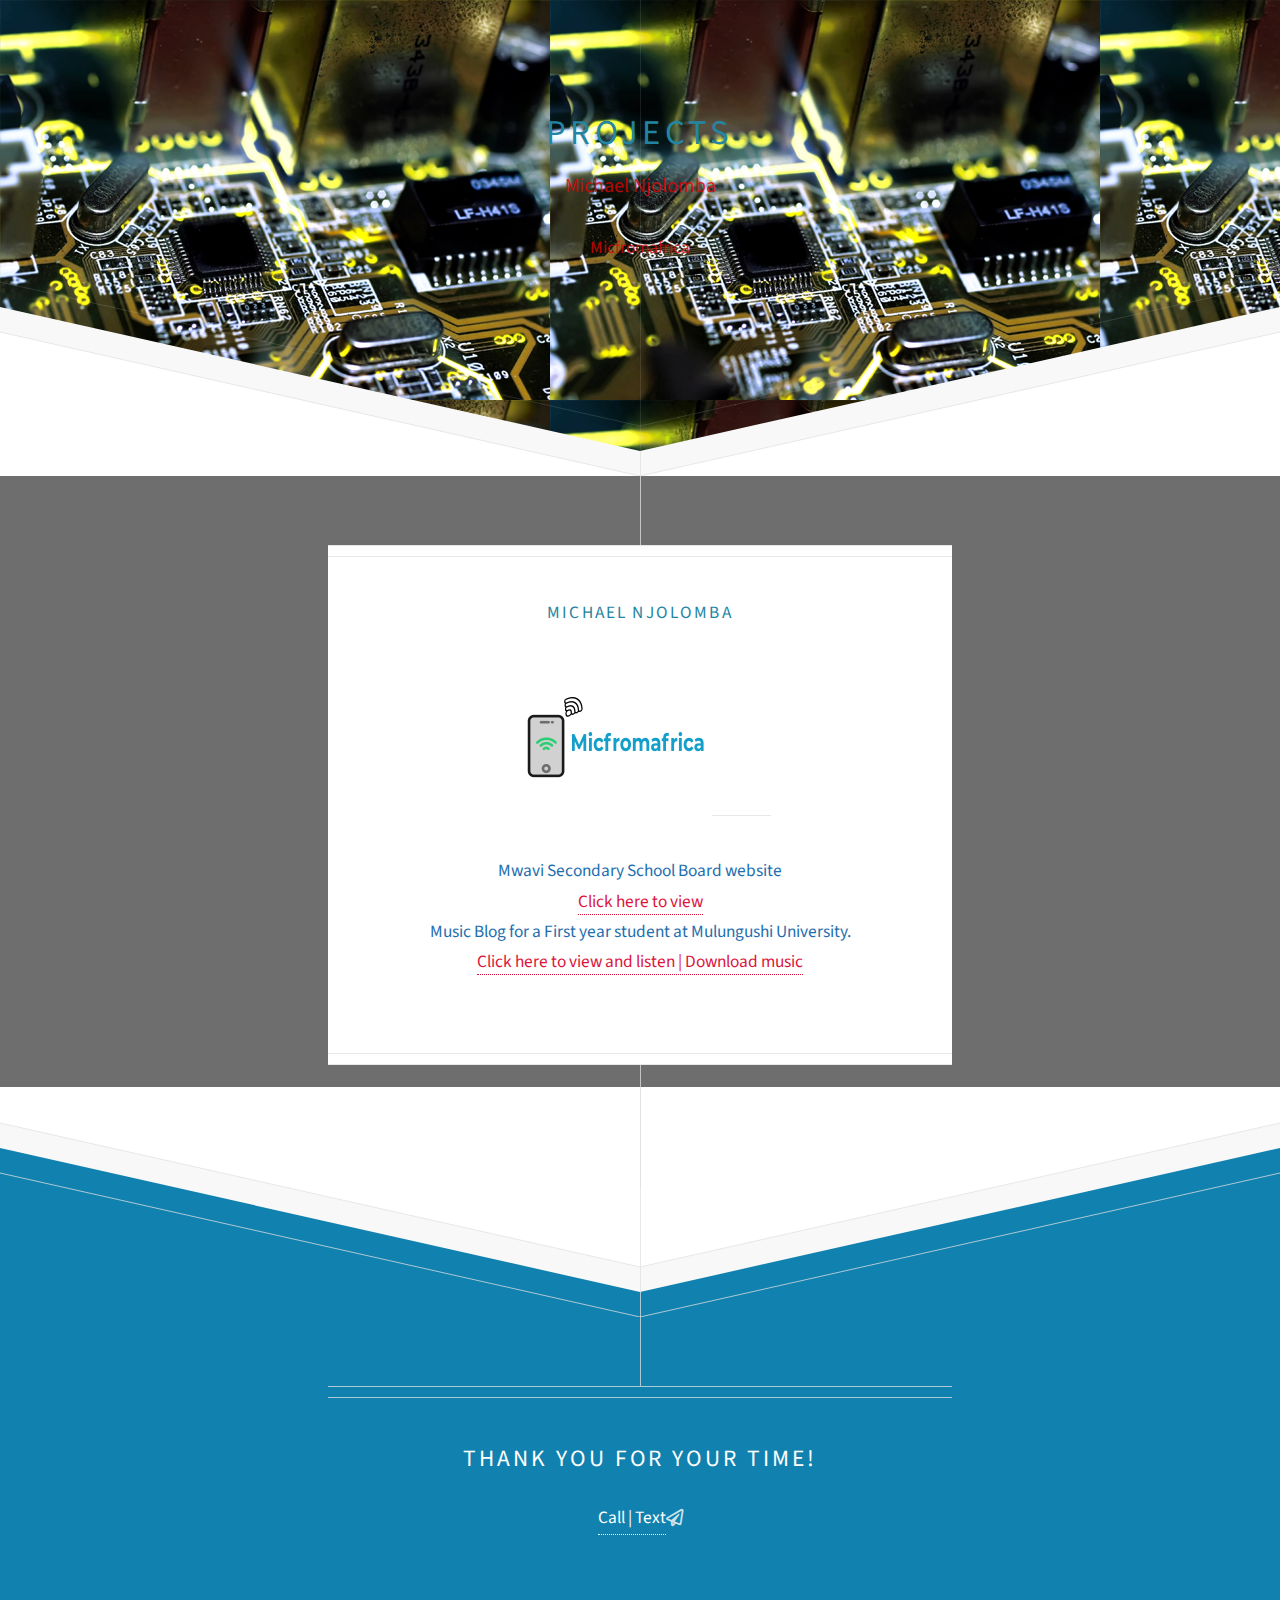
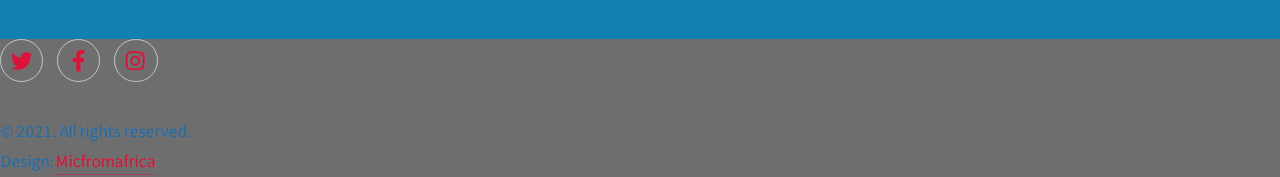
<file: Portfolio2/Projects/Head.html>
<!DOCTYPE HTML>

<html>

<head>
    <title>List of Projects</title>
    <meta charset="utf-8" />
    <meta name="viewport" content="width=device-width, initial-scale=1, user-scalable=no" />
    <link rel="stylesheet" href="assets/css/main.css" />
</head>

<body class="is-preload">

    <!-- Header -->
    <div id="header">

        <h1>Projects</h1>
        <p>Michael Njolomba </p>
        <br />Micfromafrica</p>
    </div>

    <!-- Main -->
    <div id="main">

        <header class="major container medium">
            <h1>Michael Njolomba</h1>

<img src="../images/MyLogo.png">

            <p>
                <ul>
                    <li>Mwavi Secondary School Board website</li>
                    <a href="https://www.thegreatmwavi.ml/">Click here to view </a>
                    <li>Music Blog for a First year student at Mulungushi University.</li>
                    <a href="http://www.kuzeejay.ga/">Click here to view and listen | Download music</a>
    </div>

    <!-- Footer -->
    <div id="footer">
        <div class="container medium">

            <header class="major last">
                <h2>Thank you for your time!</h2>
            </header>

 <?php 
    require 'Thanks.php';
          ?>
        </div>
        <div class="col-12">
            <ul class="actions special">


                <a href="tel:+260977308406">Call | Text </a><br><span class="logo icon fa-paper-plane"></span>
            </ul>
        </div>
    </div>
    </form>

    <ul class="icons">
        <li><a href="#" class="icon brands fa-twitter"><span class="label">Twitter</span></a></li>
        <li><a href="#" class="icon brands fa-facebook-f"><span class="label">Facebook</span></a></li>
        <li><a href="#" class="icon brands fa-instagram"><span class="label">Instagram</span></a></li>
    </ul>

    <ul class="copyright">
        <li>&copy; 2021. All rights reserved.</li>
        <li>Design: <a href="https://www.njolomba.tk/">Micfromafrica</a></li>
    </ul>

    </div>
    </div>

    <!-- Scripts -->
    <script src="assets/js/jquery.min.js"></script>
    <script src="assets/js/browser.min.js"></script>
    <script src="assets/js/breakpoints.min.js"></script>
    <script src="assets/js/util.js"></script>
    <script src="assets/js/main.js"></script>

</body>

</html>
</file>
<file: Portfolio2/Projects/assets/css/main.css>
@import url("fontawesome-all.min.css");
    @import url("https://fonts.googleapis.com/css?family=Source+Sans+Pro:300,300italic,400,400italic,600,600italic,700,700italic");
    html,
    body,
    div,
    span,
    applet,
    object,
    iframe,
    h1,
    h2,
    h3,
    h4,
    h5,
    h6,
    p,
    blockquote,
    pre,
    a,
    abbr,
    acronym,
    address,
    big,
    cite,
    code,
    del,
    dfn,
    em,
    img,
    ins,
    kbd,
    q,
    s,
    samp,
    small,
    strike,
    strong,
    sub,
    sup,
    tt,
    var,
    b,
    u,
    i,
    center,
    dl,
    dt,
    dd,
    ol,
    ul,
    li,
    fieldset,
    form,
    label,
    legend,
    table,
    caption,
    tbody,
    tfoot,
    thead,
    tr,
    th,
    td,
    article,
    aside,
    canvas,
    details,
    embed,
    figure,
    figcaption,
    footer,
    header,
    hgroup,
    menu,
    nav,
    output,
    ruby,
    section,
    summary,
    time,
    mark,
    audio,
    video {
        margin: 0;
        padding: 0;
        border: 0;
        font-size: 100%;
        font: inherit;
        vertical-align: baseline;
    }
    
    article,
    aside,
    details,
    figcaption,
    figure,
    footer,
    header,
    hgroup,
    menu,
    nav,
    section {
        display: block;
    }
    
    body {
        line-height: 1;
    }
    
    ol,
    ul {
        list-style: none;
    }
    
    blockquote,
    q {
        quotes: none;
    }
    
    blockquote:before,
    blockquote:after,
    q:before,
    q:after {
        content: '';
        content: none;
    }
    
    table {
        border-collapse: collapse;
        border-spacing: 0;
    }
    
    body {
        -webkit-text-size-adjust: none;
    }
    
    mark {
        background-color: transparent;
        color: inherit;
    }
    
    input::-moz-focus-inner {
        border: 0;
        padding: 0;
    }
    
    input,
    select,
    textarea {
        -moz-appearance: none;
        -webkit-appearance: none;
        -ms-appearance: none;
        appearance: none;
    }
    /* Basic */
    
    html {
        box-sizing: border-box;
    }
    
    *,
    *:before,
    *:after {
        box-sizing: inherit;
    }
    
    html,
    body {
        height: 100%;
    }
    
    body {
        background: #6e6e6e;
    }
    
    body.is-preload *,
    body.is-preload *:before,
    body.is-preload *:after {
        -moz-animation: none !important;
        -webkit-animation: none !important;
        -ms-animation: none !important;
        animation: none !important;
        -moz-transition: none !important;
        -webkit-transition: none !important;
        -ms-transition: none !important;
        transition: none !important;
    }
    
    body,
    input,
    select,
    textarea {
        color: #1e6eaf;
        font-family: 'Source Sans Pro', sans-serif;
        font-size: 16pt;
        font-weight: 400;
        line-height: 1.75em;
    }
    
    a {
        -moz-transition: color 0.2s ease-in-out, border-bottom-color 0.2s ease-in-out;
        -webkit-transition: color 0.2s ease-in-out, border-bottom-color 0.2s ease-in-out;
        -ms-transition: color 0.2s ease-in-out, border-bottom-color 0.2s ease-in-out;
        transition: color 0.2s ease-in-out, border-bottom-color 0.2s ease-in-out;
        border-bottom: dotted 1px;
        color: crimson;
        text-decoration: none;
    }
    
    a:hover {
        border-bottom-color: transparent;
    }
    
    strong,
    b {
        font-weight: 600;
        color: #178dc4;
    }
    
    em,
    i {
        font-style: italic;
    }
    
    p,
    ul,
    ol,
    dl,
    table,
    blockquote,
    form {
        margin: 0 0 2em 0;
    }
    
    h1,
    h2,
    h3,
    h4,
    h5,
    h6 {
        color: #2485a3;
        font-weight: 400;
        letter-spacing: 0.125em;
        line-height: 1.75em;
        margin-bottom: 1em;
        text-transform: uppercase;
        text-align: center;
    }
    
    h1 a,
    h2 a,
    h3 a,
    h4 a,
    h5 a,
    h6 a {
        color: inherit;
        text-decoration: none;
    }
    
    h2 {
        font-size: 1.75em;
    }
    
    h3 {
        font-size: 1.5em;
    }
    
    sub {
        font-size: 0.8em;
        position: relative;
        top: 0.5em;
    }
    
    sup {
        font-size: 0.8em;
        position: relative;
        top: -0.5em;
    }
    
    hr {
        border: 0;
        border-top: solid 1px rgba(224, 224, 224, 0.75);
        margin-bottom: 1.5em;
    }
    
    blockquote {
        border-left: solid 0.5em rgba(224, 224, 224, 0.75);
        font-style: italic;
        padding: 1em 0 1em 2em;
    }
    /* Container */
    
    .container {
        margin: 0 auto;
        max-width: 100%;
        width: 51em;
    }
    
    .container.medium {
        width: 38.25em;
    }
    
    @media screen and (max-width: 1280px) {
        .container {
            width: 48em;
        }
        .container.medium {
            width: 36em;
        }
    }
    
    @media screen and (max-width: 980px) {
        .container {
            width: 95%;
        }
        .container.medium {
            width: 71.25%;
        }
    }
    
    @media screen and (max-width: 840px) {
        .container {
            width: 95% !important;
        }
    }
    
    @media screen and (max-width: 736px) {
        .container {
            width: 90% !important;
        }
    }
    
    @media screen and (max-width: 480px) {
        .container {
            width: 100% !important;
        }
    }
    /* Row */
    
    .row {
        display: flex;
        flex-wrap: wrap;
        box-sizing: border-box;
        align-items: stretch;
    }
    
    .row>* {
        box-sizing: border-box;
    }
    
    .row.gtr-uniform>*> :last-child {
        margin-bottom: 0;
    }
    
    .row.aln-left {
        justify-content: flex-start;
    }
    
    .row.aln-center {
        justify-content: center;
    }
    
    .row.aln-right {
        justify-content: flex-end;
    }
    
    .row.aln-top {
        align-items: flex-start;
    }
    
    .row.aln-middle {
        align-items: center;
    }
    
    .row.aln-bottom {
        align-items: flex-end;
    }
    
    .row>.imp {
        order: -1;
    }
    
    .row>.col-1 {
        width: 8.33333%;
    }
    
    .row>.off-1 {
        margin-left: 8.33333%;
    }
    
    .row>.col-2 {
        width: 16.66667%;
    }
    
    .row>.off-2 {
        margin-left: 16.66667%;
    }
    
    .row>.col-3 {
        width: 25%;
    }
    
    .row>.off-3 {
        margin-left: 25%;
    }
    
    .row>.col-4 {
        width: 33.33333%;
    }
    
    .row>.off-4 {
        margin-left: 33.33333%;
    }
    
    .row>.col-5 {
        width: 41.66667%;
    }
    
    .row>.off-5 {
        margin-left: 41.66667%;
    }
    
    .row>.col-6 {
        width: 50%;
    }
    
    .row>.off-6 {
        margin-left: 50%;
    }
    
    .row>.col-7 {
        width: 58.33333%;
    }
    
    .row>.off-7 {
        margin-left: 58.33333%;
    }
    
    .row>.col-8 {
        width: 66.66667%;
    }
    
    .row>.off-8 {
        margin-left: 66.66667%;
    }
    
    .row>.col-9 {
        width: 75%;
    }
    
    .row>.off-9 {
        margin-left: 75%;
    }
    
    .row>.col-10 {
        width: 83.33333%;
    }
    
    .row>.off-10 {
        margin-left: 83.33333%;
    }
    
    .row>.col-11 {
        width: 91.66667%;
    }
    
    .row>.off-11 {
        margin-left: 91.66667%;
    }
    
    .row>.col-12 {
        width: 100%;
    }
    
    .row>.off-12 {
        margin-left: 100%;
    }
    
    .row.gtr-0 {
        margin-top: 0px;
        margin-left: 0px;
    }
    
    .row.gtr-0>* {
        padding: 0px 0 0 0px;
    }
    
    .row.gtr-0.gtr-uniform {
        margin-top: 0px;
    }
    
    .row.gtr-0.gtr-uniform>* {
        padding-top: 0px;
    }
    
    .row.gtr-25 {
        margin-top: -7.5px;
        margin-left: -7.5px;
    }
    
    .row.gtr-25>* {
        padding: 7.5px 0 0 7.5px;
    }
    
    .row.gtr-25.gtr-uniform {
        margin-top: -7.5px;
    }
    
    .row.gtr-25.gtr-uniform>* {
        padding-top: 7.5px;
    }
    
    .row.gtr-50 {
        margin-top: -15px;
        margin-left: -15px;
    }
    
    .row.gtr-50>* {
        padding: 15px 0 0 15px;
    }
    
    .row.gtr-50.gtr-uniform {
        margin-top: -15px;
    }
    
    .row.gtr-50.gtr-uniform>* {
        padding-top: 15px;
    }
    
    .row {
        margin-top: -30px;
        margin-left: -30px;
    }
    
    .row>* {
        padding: 30px 0 0 30px;
    }
    
    .row.gtr-uniform {
        margin-top: -30px;
    }
    
    .row.gtr-uniform>* {
        padding-top: 30px;
    }
    
    .row.gtr-150 {
        margin-top: -45px;
        margin-left: -45px;
    }
    
    .row.gtr-150>* {
        padding: 45px 0 0 45px;
    }
    
    .row.gtr-150.gtr-uniform {
        margin-top: -45px;
    }
    
    .row.gtr-150.gtr-uniform>* {
        padding-top: 45px;
    }
    
    .row.gtr-200 {
        margin-top: -60px;
        margin-left: -60px;
    }
    
    .row.gtr-200>* {
        padding: 60px 0 0 60px;
    }
    
    .row.gtr-200.gtr-uniform {
        margin-top: -60px;
    }
    
    .row.gtr-200.gtr-uniform>* {
        padding-top: 60px;
    }
    
    @media screen and (max-width: 1680px) {
        .row {
            display: flex;
            flex-wrap: wrap;
            box-sizing: border-box;
            align-items: stretch;
        }
        .row>* {
            box-sizing: border-box;
        }
        .row.gtr-uniform>*> :last-child {
            margin-bottom: 0;
        }
        .row.aln-left {
            justify-content: flex-start;
        }
        .row.aln-center {
            justify-content: center;
        }
        .row.aln-right {
            justify-content: flex-end;
        }
        .row.aln-top {
            align-items: flex-start;
        }
        .row.aln-middle {
            align-items: center;
        }
        .row.aln-bottom {
            align-items: flex-end;
        }
        .row>.imp-wide {
            order: -1;
        }
        .row>.col-1-wide {
            width: 8.33333%;
        }
        .row>.off-1-wide {
            margin-left: 8.33333%;
        }
        .row>.col-2-wide {
            width: 16.66667%;
        }
        .row>.off-2-wide {
            margin-left: 16.66667%;
        }
        .row>.col-3-wide {
            width: 25%;
        }
        .row>.off-3-wide {
            margin-left: 25%;
        }
        .row>.col-4-wide {
            width: 33.33333%;
        }
        .row>.off-4-wide {
            margin-left: 33.33333%;
        }
        .row>.col-5-wide {
            width: 41.66667%;
        }
        .row>.off-5-wide {
            margin-left: 41.66667%;
        }
        .row>.col-6-wide {
            width: 50%;
        }
        .row>.off-6-wide {
            margin-left: 50%;
        }
        .row>.col-7-wide {
            width: 58.33333%;
        }
        .row>.off-7-wide {
            margin-left: 58.33333%;
        }
        .row>.col-8-wide {
            width: 66.66667%;
        }
        .row>.off-8-wide {
            margin-left: 66.66667%;
        }
        .row>.col-9-wide {
            width: 75%;
        }
        .row>.off-9-wide {
            margin-left: 75%;
        }
        .row>.col-10-wide {
            width: 83.33333%;
        }
        .row>.off-10-wide {
            margin-left: 83.33333%;
        }
        .row>.col-11-wide {
            width: 91.66667%;
        }
        .row>.off-11-wide {
            margin-left: 91.66667%;
        }
        .row>.col-12-wide {
            width: 100%;
        }
        .row>.off-12-wide {
            margin-left: 100%;
        }
        .row.gtr-0 {
            margin-top: 0px;
            margin-left: 0px;
        }
        .row.gtr-0>* {
            padding: 0px 0 0 0px;
        }
        .row.gtr-0.gtr-uniform {
            margin-top: 0px;
        }
        .row.gtr-0.gtr-uniform>* {
            padding-top: 0px;
        }
        .row.gtr-25 {
            margin-top: -7.5px;
            margin-left: -7.5px;
        }
        .row.gtr-25>* {
            padding: 7.5px 0 0 7.5px;
        }
        .row.gtr-25.gtr-uniform {
            margin-top: -7.5px;
        }
        .row.gtr-25.gtr-uniform>* {
            padding-top: 7.5px;
        }
        .row.gtr-50 {
            margin-top: -15px;
            margin-left: -15px;
        }
        .row.gtr-50>* {
            padding: 15px 0 0 15px;
        }
        .row.gtr-50.gtr-uniform {
            margin-top: -15px;
        }
        .row.gtr-50.gtr-uniform>* {
            padding-top: 15px;
        }
        .row {
            margin-top: -30px;
            margin-left: -30px;
        }
        .row>* {
            padding: 30px 0 0 30px;
        }
        .row.gtr-uniform {
            margin-top: -30px;
        }
        .row.gtr-uniform>* {
            padding-top: 30px;
        }
        .row.gtr-150 {
            margin-top: -45px;
            margin-left: -45px;
        }
        .row.gtr-150>* {
            padding: 45px 0 0 45px;
        }
        .row.gtr-150.gtr-uniform {
            margin-top: -45px;
        }
        .row.gtr-150.gtr-uniform>* {
            padding-top: 45px;
        }
        .row.gtr-200 {
            margin-top: -60px;
            margin-left: -60px;
        }
        .row.gtr-200>* {
            padding: 60px 0 0 60px;
        }
        .row.gtr-200.gtr-uniform {
            margin-top: -60px;
        }
        .row.gtr-200.gtr-uniform>* {
            padding-top: 60px;
        }
    }
    
    @media screen and (max-width: 1280px) {
        .row {
            display: flex;
            flex-wrap: wrap;
            box-sizing: border-box;
            align-items: stretch;
        }
        .row>* {
            box-sizing: border-box;
        }
        .row.gtr-uniform>*> :last-child {
            margin-bottom: 0;
        }
        .row.aln-left {
            justify-content: flex-start;
        }
        .row.aln-center {
            justify-content: center;
        }
        .row.aln-right {
            justify-content: flex-end;
        }
        .row.aln-top {
            align-items: flex-start;
        }
        .row.aln-middle {
            align-items: center;
        }
        .row.aln-bottom {
            align-items: flex-end;
        }
        .row>.imp-normal {
            order: -1;
        }
        .row>.col-1-normal {
            width: 8.33333%;
        }
        .row>.off-1-normal {
            margin-left: 8.33333%;
        }
        .row>.col-2-normal {
            width: 16.66667%;
        }
        .row>.off-2-normal {
            margin-left: 16.66667%;
        }
        .row>.col-3-normal {
            width: 25%;
        }
        .row>.off-3-normal {
            margin-left: 25%;
        }
        .row>.col-4-normal {
            width: 33.33333%;
        }
        .row>.off-4-normal {
            margin-left: 33.33333%;
        }
        .row>.col-5-normal {
            width: 41.66667%;
        }
        .row>.off-5-normal {
            margin-left: 41.66667%;
        }
        .row>.col-6-normal {
            width: 50%;
        }
        .row>.off-6-normal {
            margin-left: 50%;
        }
        .row>.col-7-normal {
            width: 58.33333%;
        }
        .row>.off-7-normal {
            margin-left: 58.33333%;
        }
        .row>.col-8-normal {
            width: 66.66667%;
        }
        .row>.off-8-normal {
            margin-left: 66.66667%;
        }
        .row>.col-9-normal {
            width: 75%;
        }
        .row>.off-9-normal {
            margin-left: 75%;
        }
        .row>.col-10-normal {
            width: 83.33333%;
        }
        .row>.off-10-normal {
            margin-left: 83.33333%;
        }
        .row>.col-11-normal {
            width: 91.66667%;
        }
        .row>.off-11-normal {
            margin-left: 91.66667%;
        }
        .row>.col-12-normal {
            width: 100%;
        }
        .row>.off-12-normal {
            margin-left: 100%;
        }
        .row.gtr-0 {
            margin-top: 0px;
            margin-left: 0px;
        }
        .row.gtr-0>* {
            padding: 0px 0 0 0px;
        }
        .row.gtr-0.gtr-uniform {
            margin-top: 0px;
        }
        .row.gtr-0.gtr-uniform>* {
            padding-top: 0px;
        }
        .row.gtr-25 {
            margin-top: -7.5px;
            margin-left: -7.5px;
        }
        .row.gtr-25>* {
            padding: 7.5px 0 0 7.5px;
        }
        .row.gtr-25.gtr-uniform {
            margin-top: -7.5px;
        }
        .row.gtr-25.gtr-uniform>* {
            padding-top: 7.5px;
        }
        .row.gtr-50 {
            margin-top: -15px;
            margin-left: -15px;
        }
        .row.gtr-50>* {
            padding: 15px 0 0 15px;
        }
        .row.gtr-50.gtr-uniform {
            margin-top: -15px;
        }
        .row.gtr-50.gtr-uniform>* {
            padding-top: 15px;
        }
        .row {
            margin-top: -30px;
            margin-left: -30px;
        }
        .row>* {
            padding: 30px 0 0 30px;
        }
        .row.gtr-uniform {
            margin-top: -30px;
        }
        .row.gtr-uniform>* {
            padding-top: 30px;
        }
        .row.gtr-150 {
            margin-top: -45px;
            margin-left: -45px;
        }
        .row.gtr-150>* {
            padding: 45px 0 0 45px;
        }
        .row.gtr-150.gtr-uniform {
            margin-top: -45px;
        }
        .row.gtr-150.gtr-uniform>* {
            padding-top: 45px;
        }
        .row.gtr-200 {
            margin-top: -60px;
            margin-left: -60px;
        }
        .row.gtr-200>* {
            padding: 60px 0 0 60px;
        }
        .row.gtr-200.gtr-uniform {
            margin-top: -60px;
        }
        .row.gtr-200.gtr-uniform>* {
            padding-top: 60px;
        }
    }
    
    @media screen and (max-width: 980px) {
        .row {
            display: flex;
            flex-wrap: wrap;
            box-sizing: border-box;
            align-items: stretch;
        }
        .row>* {
            box-sizing: border-box;
        }
        .row.gtr-uniform>*> :last-child {
            margin-bottom: 0;
        }
        .row.aln-left {
            justify-content: flex-start;
        }
        .row.aln-center {
            justify-content: center;
        }
        .row.aln-right {
            justify-content: flex-end;
        }
        .row.aln-top {
            align-items: flex-start;
        }
        .row.aln-middle {
            align-items: center;
        }
        .row.aln-bottom {
            align-items: flex-end;
        }
        .row>.imp-narrow {
            order: -1;
        }
        .row>.col-1-narrow {
            width: 8.33333%;
        }
        .row>.off-1-narrow {
            margin-left: 8.33333%;
        }
        .row>.col-2-narrow {
            width: 16.66667%;
        }
        .row>.off-2-narrow {
            margin-left: 16.66667%;
        }
        .row>.col-3-narrow {
            width: 25%;
        }
        .row>.off-3-narrow {
            margin-left: 25%;
        }
        .row>.col-4-narrow {
            width: 33.33333%;
        }
        .row>.off-4-narrow {
            margin-left: 33.33333%;
        }
        .row>.col-5-narrow {
            width: 41.66667%;
        }
        .row>.off-5-narrow {
            margin-left: 41.66667%;
        }
        .row>.col-6-narrow {
            width: 50%;
        }
        .row>.off-6-narrow {
            margin-left: 50%;
        }
        .row>.col-7-narrow {
            width: 58.33333%;
        }
        .row>.off-7-narrow {
            margin-left: 58.33333%;
        }
        .row>.col-8-narrow {
            width: 66.66667%;
        }
        .row>.off-8-narrow {
            margin-left: 66.66667%;
        }
        .row>.col-9-narrow {
            width: 75%;
        }
        .row>.off-9-narrow {
            margin-left: 75%;
        }
        .row>.col-10-narrow {
            width: 83.33333%;
        }
        .row>.off-10-narrow {
            margin-left: 83.33333%;
        }
        .row>.col-11-narrow {
            width: 91.66667%;
        }
        .row>.off-11-narrow {
            margin-left: 91.66667%;
        }
        .row>.col-12-narrow {
            width: 100%;
        }
        .row>.off-12-narrow {
            margin-left: 100%;
        }
        .row.gtr-0 {
            margin-top: 0px;
            margin-left: 0px;
        }
        .row.gtr-0>* {
            padding: 0px 0 0 0px;
        }
        .row.gtr-0.gtr-uniform {
            margin-top: 0px;
        }
        .row.gtr-0.gtr-uniform>* {
            padding-top: 0px;
        }
        .row.gtr-25 {
            margin-top: -7.5px;
            margin-left: -7.5px;
        }
        .row.gtr-25>* {
            padding: 7.5px 0 0 7.5px;
        }
        .row.gtr-25.gtr-uniform {
            margin-top: -7.5px;
        }
        .row.gtr-25.gtr-uniform>* {
            padding-top: 7.5px;
        }
        .row.gtr-50 {
            margin-top: -15px;
            margin-left: -15px;
        }
        .row.gtr-50>* {
            padding: 15px 0 0 15px;
        }
        .row.gtr-50.gtr-uniform {
            margin-top: -15px;
        }
        .row.gtr-50.gtr-uniform>* {
            padding-top: 15px;
        }
        .row {
            margin-top: -30px;
            margin-left: -30px;
        }
        .row>* {
            padding: 30px 0 0 30px;
        }
        .row.gtr-uniform {
            margin-top: -30px;
        }
        .row.gtr-uniform>* {
            padding-top: 30px;
        }
        .row.gtr-150 {
            margin-top: -45px;
            margin-left: -45px;
        }
        .row.gtr-150>* {
            padding: 45px 0 0 45px;
        }
        .row.gtr-150.gtr-uniform {
            margin-top: -45px;
        }
        .row.gtr-150.gtr-uniform>* {
            padding-top: 45px;
        }
        .row.gtr-200 {
            margin-top: -60px;
            margin-left: -60px;
        }
        .row.gtr-200>* {
            padding: 60px 0 0 60px;
        }
        .row.gtr-200.gtr-uniform {
            margin-top: -60px;
        }
        .row.gtr-200.gtr-uniform>* {
            padding-top: 60px;
        }
    }
    
    @media screen and (max-width: 840px) {
        .row {
            display: flex;
            flex-wrap: wrap;
            box-sizing: border-box;
            align-items: stretch;
        }
        .row>* {
            box-sizing: border-box;
        }
        .row.gtr-uniform>*> :last-child {
            margin-bottom: 0;
        }
        .row.aln-left {
            justify-content: flex-start;
        }
        .row.aln-center {
            justify-content: center;
        }
        .row.aln-right {
            justify-content: flex-end;
        }
        .row.aln-top {
            align-items: flex-start;
        }
        .row.aln-middle {
            align-items: center;
        }
        .row.aln-bottom {
            align-items: flex-end;
        }
        .row>.imp-narrower {
            order: -1;
        }
        .row>.col-1-narrower {
            width: 8.33333%;
        }
        .row>.off-1-narrower {
            margin-left: 8.33333%;
        }
        .row>.col-2-narrower {
            width: 16.66667%;
        }
        .row>.off-2-narrower {
            margin-left: 16.66667%;
        }
        .row>.col-3-narrower {
            width: 25%;
        }
        .row>.off-3-narrower {
            margin-left: 25%;
        }
        .row>.col-4-narrower {
            width: 33.33333%;
        }
        .row>.off-4-narrower {
            margin-left: 33.33333%;
        }
        .row>.col-5-narrower {
            width: 41.66667%;
        }
        .row>.off-5-narrower {
            margin-left: 41.66667%;
        }
        .row>.col-6-narrower {
            width: 50%;
        }
        .row>.off-6-narrower {
            margin-left: 50%;
        }
        .row>.col-7-narrower {
            width: 58.33333%;
        }
        .row>.off-7-narrower {
            margin-left: 58.33333%;
        }
        .row>.col-8-narrower {
            width: 66.66667%;
        }
        .row>.off-8-narrower {
            margin-left: 66.66667%;
        }
        .row>.col-9-narrower {
            width: 75%;
        }
        .row>.off-9-narrower {
            margin-left: 75%;
        }
        .row>.col-10-narrower {
            width: 83.33333%;
        }
        .row>.off-10-narrower {
            margin-left: 83.33333%;
        }
        .row>.col-11-narrower {
            width: 91.66667%;
        }
        .row>.off-11-narrower {
            margin-left: 91.66667%;
        }
        .row>.col-12-narrower {
            width: 100%;
        }
        .row>.off-12-narrower {
            margin-left: 100%;
        }
        .row.gtr-0 {
            margin-top: 0px;
            margin-left: 0px;
        }
        .row.gtr-0>* {
            padding: 0px 0 0 0px;
        }
        .row.gtr-0.gtr-uniform {
            margin-top: 0px;
        }
        .row.gtr-0.gtr-uniform>* {
            padding-top: 0px;
        }
        .row.gtr-25 {
            margin-top: -5px;
            margin-left: -5px;
        }
        .row.gtr-25>* {
            padding: 5px 0 0 5px;
        }
        .row.gtr-25.gtr-uniform {
            margin-top: -5px;
        }
        .row.gtr-25.gtr-uniform>* {
            padding-top: 5px;
        }
        .row.gtr-50 {
            margin-top: -10px;
            margin-left: -10px;
        }
        .row.gtr-50>* {
            padding: 10px 0 0 10px;
        }
        .row.gtr-50.gtr-uniform {
            margin-top: -10px;
        }
        .row.gtr-50.gtr-uniform>* {
            padding-top: 10px;
        }
        .row {
            margin-top: -20px;
            margin-left: -20px;
        }
        .row>* {
            padding: 20px 0 0 20px;
        }
        .row.gtr-uniform {
            margin-top: -20px;
        }
        .row.gtr-uniform>* {
            padding-top: 20px;
        }
        .row.gtr-150 {
            margin-top: -30px;
            margin-left: -30px;
        }
        .row.gtr-150>* {
            padding: 30px 0 0 30px;
        }
        .row.gtr-150.gtr-uniform {
            margin-top: -30px;
        }
        .row.gtr-150.gtr-uniform>* {
            padding-top: 30px;
        }
        .row.gtr-200 {
            margin-top: -40px;
            margin-left: -40px;
        }
        .row.gtr-200>* {
            padding: 40px 0 0 40px;
        }
        .row.gtr-200.gtr-uniform {
            margin-top: -40px;
        }
        .row.gtr-200.gtr-uniform>* {
            padding-top: 40px;
        }
    }
    
    @media screen and (max-width: 736px) {
        .row {
            display: flex;
            flex-wrap: wrap;
            box-sizing: border-box;
            align-items: stretch;
        }
        .row>* {
            box-sizing: border-box;
        }
        .row.gtr-uniform>*> :last-child {
            margin-bottom: 0;
        }
        .row.aln-left {
            justify-content: flex-start;
        }
        .row.aln-center {
            justify-content: center;
        }
        .row.aln-right {
            justify-content: flex-end;
        }
        .row.aln-top {
            align-items: flex-start;
        }
        .row.aln-middle {
            align-items: center;
        }
        .row.aln-bottom {
            align-items: flex-end;
        }
        .row>.imp-mobile {
            order: -1;
        }
        .row>.col-1-mobile {
            width: 8.33333%;
        }
        .row>.off-1-mobile {
            margin-left: 8.33333%;
        }
        .row>.col-2-mobile {
            width: 16.66667%;
        }
        .row>.off-2-mobile {
            margin-left: 16.66667%;
        }
        .row>.col-3-mobile {
            width: 25%;
        }
        .row>.off-3-mobile {
            margin-left: 25%;
        }
        .row>.col-4-mobile {
            width: 33.33333%;
        }
        .row>.off-4-mobile {
            margin-left: 33.33333%;
        }
        .row>.col-5-mobile {
            width: 41.66667%;
        }
        .row>.off-5-mobile {
            margin-left: 41.66667%;
        }
        .row>.col-6-mobile {
            width: 50%;
        }
        .row>.off-6-mobile {
            margin-left: 50%;
        }
        .row>.col-7-mobile {
            width: 58.33333%;
        }
        .row>.off-7-mobile {
            margin-left: 58.33333%;
        }
        .row>.col-8-mobile {
            width: 66.66667%;
        }
        .row>.off-8-mobile {
            margin-left: 66.66667%;
        }
        .row>.col-9-mobile {
            width: 75%;
        }
        .row>.off-9-mobile {
            margin-left: 75%;
        }
        .row>.col-10-mobile {
            width: 83.33333%;
        }
        .row>.off-10-mobile {
            margin-left: 83.33333%;
        }
        .row>.col-11-mobile {
            width: 91.66667%;
        }
        .row>.off-11-mobile {
            margin-left: 91.66667%;
        }
        .row>.col-12-mobile {
            width: 100%;
        }
        .row>.off-12-mobile {
            margin-left: 100%;
        }
        .row.gtr-0 {
            margin-top: 0px;
            margin-left: 0px;
        }
        .row.gtr-0>* {
            padding: 0px 0 0 0px;
        }
        .row.gtr-0.gtr-uniform {
            margin-top: 0px;
        }
        .row.gtr-0.gtr-uniform>* {
            padding-top: 0px;
        }
        .row.gtr-25 {
            margin-top: -57.5px;
            margin-left: -5px;
        }
        .row.gtr-25>* {
            padding: 57.5px 0 0 5px;
        }
        .row.gtr-25.gtr-uniform {
            margin-top: -5px;
        }
        .row.gtr-25.gtr-uniform>* {
            padding-top: 5px;
        }
        .row.gtr-50 {
            margin-top: -115px;
            margin-left: -10px;
        }
        .row.gtr-50>* {
            padding: 115px 0 0 10px;
        }
        .row.gtr-50.gtr-uniform {
            margin-top: -10px;
        }
        .row.gtr-50.gtr-uniform>* {
            padding-top: 10px;
        }
        .row {
            margin-top: -230px;
            margin-left: -20px;
        }
        .row>* {
            padding: 230px 0 0 20px;
        }
        .row.gtr-uniform {
            margin-top: -20px;
        }
        .row.gtr-uniform>* {
            padding-top: 20px;
        }
        .row.gtr-150 {
            margin-top: -345px;
            margin-left: -30px;
        }
        .row.gtr-150>* {
            padding: 345px 0 0 30px;
        }
        .row.gtr-150.gtr-uniform {
            margin-top: -30px;
        }
        .row.gtr-150.gtr-uniform>* {
            padding-top: 30px;
        }
        .row.gtr-200 {
            margin-top: -460px;
            margin-left: -40px;
        }
        .row.gtr-200>* {
            padding: 460px 0 0 40px;
        }
        .row.gtr-200.gtr-uniform {
            margin-top: -40px;
        }
        .row.gtr-200.gtr-uniform>* {
            padding-top: 40px;
        }
    }
    
    @media screen and (max-width: 480px) {
        .row {
            display: flex;
            flex-wrap: wrap;
            box-sizing: border-box;
            align-items: stretch;
        }
        .row>* {
            box-sizing: border-box;
        }
        .row.gtr-uniform>*> :last-child {
            margin-bottom: 0;
        }
        .row.aln-left {
            justify-content: flex-start;
        }
        .row.aln-center {
            justify-content: center;
        }
        .row.aln-right {
            justify-content: flex-end;
        }
        .row.aln-top {
            align-items: flex-start;
        }
        .row.aln-middle {
            align-items: center;
        }
        .row.aln-bottom {
            align-items: flex-end;
        }
        .row>.imp-mobilep {
            order: -1;
        }
        .row>.col-1-mobilep {
            width: 8.33333%;
        }
        .row>.off-1-mobilep {
            margin-left: 8.33333%;
        }
        .row>.col-2-mobilep {
            width: 16.66667%;
        }
        .row>.off-2-mobilep {
            margin-left: 16.66667%;
        }
        .row>.col-3-mobilep {
            width: 25%;
        }
        .row>.off-3-mobilep {
            margin-left: 25%;
        }
        .row>.col-4-mobilep {
            width: 33.33333%;
        }
        .row>.off-4-mobilep {
            margin-left: 33.33333%;
        }
        .row>.col-5-mobilep {
            width: 41.66667%;
        }
        .row>.off-5-mobilep {
            margin-left: 41.66667%;
        }
        .row>.col-6-mobilep {
            width: 50%;
        }
        .row>.off-6-mobilep {
            margin-left: 50%;
        }
        .row>.col-7-mobilep {
            width: 58.33333%;
        }
        .row>.off-7-mobilep {
            margin-left: 58.33333%;
        }
        .row>.col-8-mobilep {
            width: 66.66667%;
        }
        .row>.off-8-mobilep {
            margin-left: 66.66667%;
        }
        .row>.col-9-mobilep {
            width: 75%;
        }
        .row>.off-9-mobilep {
            margin-left: 75%;
        }
        .row>.col-10-mobilep {
            width: 83.33333%;
        }
        .row>.off-10-mobilep {
            margin-left: 83.33333%;
        }
        .row>.col-11-mobilep {
            width: 91.66667%;
        }
        .row>.off-11-mobilep {
            margin-left: 91.66667%;
        }
        .row>.col-12-mobilep {
            width: 100%;
        }
        .row>.off-12-mobilep {
            margin-left: 100%;
        }
        .row.gtr-0 {
            margin-top: 0px;
            margin-left: 0px;
        }
        .row.gtr-0>* {
            padding: 0px 0 0 0px;
        }
        .row.gtr-0.gtr-uniform {
            margin-top: 0px;
        }
        .row.gtr-0.gtr-uniform>* {
            padding-top: 0px;
        }
        .row.gtr-25 {
            margin-top: -5px;
            margin-left: -5px;
        }
        .row.gtr-25>* {
            padding: 5px 0 0 5px;
        }
        .row.gtr-25.gtr-uniform {
            margin-top: -5px;
        }
        .row.gtr-25.gtr-uniform>* {
            padding-top: 5px;
        }
        .row.gtr-50 {
            margin-top: -10px;
            margin-left: -10px;
        }
        .row.gtr-50>* {
            padding: 10px 0 0 10px;
        }
        .row.gtr-50.gtr-uniform {
            margin-top: -10px;
        }
        .row.gtr-50.gtr-uniform>* {
            padding-top: 10px;
        }
        .row {
            margin-top: -20px;
            margin-left: -20px;
        }
        .row>* {
            padding: 20px 0 0 20px;
        }
        .row.gtr-uniform {
            margin-top: -20px;
        }
        .row.gtr-uniform>* {
            padding-top: 20px;
        }
        .row.gtr-150 {
            margin-top: -30px;
            margin-left: -30px;
        }
        .row.gtr-150>* {
            padding: 30px 0 0 30px;
        }
        .row.gtr-150.gtr-uniform {
            margin-top: -30px;
        }
        .row.gtr-150.gtr-uniform>* {
            padding-top: 30px;
        }
        .row.gtr-200 {
            margin-top: -40px;
            margin-left: -40px;
        }
        .row.gtr-200>* {
            padding: 40px 0 0 40px;
        }
        .row.gtr-200.gtr-uniform {
            margin-top: -40px;
        }
        .row.gtr-200.gtr-uniform>* {
            padding-top: 40px;
        }
    }
    /* Section/Article */
    
    section.special,
    article.special {
        text-align: center;
    }
    
    header {
        text-align: center;
    }
    
    header h1 {}
    
    header p {
        position: relative;
        top: -1em;
        color: #3186be;
        text-transform: uppercase;
        letter-spacing: 0.075em;
    }
    
    header.major {
        border-bottom-width: 1px;
        border-color: rgba(224, 224, 224, 0.75);
        border-style: solid;
        border-top-width: 1px;
        margin-bottom: 6em;
        padding: 4em 0;
        position: relative;
    }
    
    header.major:before,
    header.major:after {
        background: rgba(224, 224, 224, 0.75);
        content: '';
        display: block;
        height: 1px;
        left: 0;
        position: absolute;
        width: 100%;
    }
    
    header.major:before {
        top: 10px;
    }
    
    header.major:after {
        bottom: 10px;
    }
    
    header.major h2 {
        margin: 0;
    }
    
    header.major p {
        top: 0;
        margin: 1.5em 0 0 0;
        padding: 1.5em 1.5em 0 1.5em;
        font-size: 1.5em;
        line-height: 1.75em;
        border-top: solid 1px rgba(224, 224, 224, 0.75);
        display: inline-block;
    }
    
    header.major.last {
        border-bottom: 0;
        margin-bottom: 0;
        padding-bottom: 0;
    }
    
    header.major.last:after {
        display: none;
    }
    
    header.major.last h2 {
        margin-bottom: 1em;
    }
    
    footer {
        text-align: center;
    }
    
    footer.major {
        border-bottom-width: 1px;
        border-color: rgba(224, 224, 224, 0.75);
        border-style: solid;
        border-top-width: 1px;
        margin-top: 6em;
        padding: 4em 0;
        position: relative;
    }
    
    footer.major:before,
    footer.major:after {
        background: rgba(224, 224, 224, 0.75);
        content: '';
        display: block;
        height: 1px;
        left: 0;
        position: absolute;
        width: 100%;
    }
    
    footer.major:before {
        top: 10px;
    }
    
    footer.major:after {
        bottom: 10px;
    }
    /* Form */
    
    label {
        display: block;
        color: #5b5b5b;
        font-size: 0.8em;
        font-weight: 700;
        letter-spacing: 0.125em;
        line-height: 1.75em;
        text-transform: uppercase;
        margin: 0 0 0.5em 0;
    }
    
    input[type="text"],
    input[type="password"],
    input[type="email"],
    select,
    textarea {
        -moz-appearance: none;
        -webkit-appearance: none;
        -ms-appearance: none;
        appearance: none;
        -moz-transition: background-color 0.2s ease-in-out;
        -webkit-transition: background-color 0.2s ease-in-out;
        -ms-transition: background-color 0.2s ease-in-out;
        transition: background-color 0.2s ease-in-out;
        background: none;
        border-radius: 4px;
        border: 0;
        border: solid 1px rgba(224, 224, 224, 0.75);
        color: inherit;
        display: block;
        outline: 0;
        padding: 0.75em;
        text-decoration: none;
        width: 100%;
        opacity: 1;
    }
    
    input[type="text"]:focus,
    input[type="password"]:focus,
    input[type="email"]:focus,
    select:focus,
    textarea:focus {
        background: rgba(224, 224, 224, 0.15);
        border-color: #4eb980;
    }
    
    input[type="text"],
    input[type="password"],
    input[type="email"],
    select {
        line-height: 1em;
    }
    
    select {
        background-image: url("data:image/svg+xml;charset=utf8,%3Csvg xmlns='http://www.w3.org/2000/svg' width='40' height='40' preserveAspectRatio='none' viewBox='0 0 40 40'%3E%3Cpath d='M9.4,12.3l10.4,10.4l10.4-10.4c0.2-0.2,0.5-0.4,0.9-0.4c0.3,0,0.6,0.1,0.9,0.4l3.3,3.3c0.2,0.2,0.4,0.5,0.4,0.9 c0,0.4-0.1,0.6-0.4,0.9L20.7,31.9c-0.2,0.2-0.5,0.4-0.9,0.4c-0.3,0-0.6-0.1-0.9-0.4L4.3,17.3c-0.2-0.2-0.4-0.5-0.4-0.9 c0-0.4,0.1-0.6,0.4-0.9l3.3-3.3c0.2-0.2,0.5-0.4,0.9-0.4S9.1,12.1,9.4,12.3z' fill='rgba(224, 224, 224, 0.75)' /%3E%3C/svg%3E");
        background-size: 1.25em;
        background-repeat: no-repeat;
        background-position: calc(100% - 1em) center;
        padding-right: 1.5em;
        text-overflow: ellipsis;
    }
    
    select option {
        color: #5b5b5b;
        background: #ffffff;
    }
    
    select:focus::-ms-value {
        background-color: transparent;
    }
    
    select::-ms-expand {
        display: none;
    }
    
    textarea {
        padding: 0.5em 0.75em;
    }
    
     ::-webkit-input-placeholder {
        color: inherit;
        opacity: 0.5;
        position: relative;
        top: 3px;
    }
    
     :-moz-placeholder {
        color: inherit;
        opacity: 0.5;
    }
    
     ::-moz-placeholder {
        color: inherit;
        opacity: 0.5;
    }
    
     :-ms-input-placeholder {
        color: inherit;
        opacity: 0.5;
    }
    /* Image */
    
    .image {
        border: 0;
        display: inline-block;
        position: relative;
    }
    
    .image:after {
        -moz-transition: opacity 0.25s ease-in-out;
        -webkit-transition: opacity 0.25s ease-in-out;
        -ms-transition: opacity 0.25s ease-in-out;
        transition: opacity 0.25s ease-in-out;
        background-image: url("../../images/mic.png");
        content: '';
        display: block;
        height: 100%;
        left: 0;
        opacity: 0.2;
        position: absolute;
        top: 0;
        width: 100%;
    }
    
    .image img {
        display: block;
    }
    
    .image.fit {
        display: block;
    }
    
    .image.fit img {
        display: block;
        width: 100%;
    }
    
    .image.feature {
        display: block;
        margin: 0 0 2em 0;
    }
    
    .image.feature img {
        display: block;
        width: 100%;
    }
    
    .image.icon {
        -moz-perspective: 500px;
        -webkit-perspective: 500px;
        -ms-perspective: 500px;
        perspective: 500px;
    }
    
    .image.icon:before {
        -moz-transition: -moz-transform 0.1s ease-in-out, font-size 0.1s ease-in-out;
        -webkit-transition: -webkit-transform 0.1s ease-in-out, font-size 0.1s ease-in-out;
        -ms-transition: -ms-transform 0.1s ease-in-out, font-size 0.1s ease-in-out;
        transition: transform 0.1s ease-in-out, font-size 0.1s ease-in-out;
        color: #fff;
        font-size: 6em;
        height: 1em;
        left: 50%;
        line-height: 1em;
        margin: -0.5em 0 0 -0.5em;
        position: absolute;
        text-align: center;
        top: 50%;
        width: 1em;
        z-index: 1;
    }
    
    .image.icon:hover:before {
        -moz-transform: translateZ(1em);
        -webkit-transform: translateZ(1em);
        -ms-transform: translateZ(1em);
        transform: translateZ(1em);
    }
    
    .image.icon:hover:after {
        opacity: 1;
    }
    
    span.image.icon {
        cursor: default;
    }
    /* Icon */
    
    .icon {
        text-decoration: none;
        border-bottom: none;
        position: relative;
    }
    
    .icon:before {
        -moz-osx-font-smoothing: grayscale;
        -webkit-font-smoothing: antialiased;
        display: inline-block;
        font-style: normal;
        font-variant: normal;
        text-rendering: auto;
        line-height: 1;
        text-transform: none !important;
        font-family: 'Font Awesome 5 Free';
        font-weight: 400;
    }
    
    .icon>.label {
        display: none;
    }
    
    .icon:before {
        line-height: inherit;
    }
    
    .icon.solid:before {
        font-weight: 900;
    }
    
    .icon.brands:before {
        font-family: 'Font Awesome 5 Brands';
    }
    /* List */
    
    ol.default {
        list-style: decimal;
        padding-left: 1.25em;
    }
    
    ol.default li {
        padding-left: 0.25em;
    }
    
    ul.default {
        list-style: disc;
        padding-left: 1em;
    }
    
    ul.default li {
        padding-left: 0.5em;
    }
    /* Actions */
    
    ul.actions {
        display: -moz-flex;
        display: -webkit-flex;
        display: -ms-flex;
        display: flex;
        cursor: default;
        list-style: none;
        margin-left: -1em;
        padding-left: 0;
    }
    
    ul.actions li {
        padding: 0 0 0 1em;
        vertical-align: middle;
    }
    
    ul.actions.special {
        -moz-justify-content: center;
        -webkit-justify-content: center;
        -ms-justify-content: center;
        justify-content: center;
        width: 100%;
        margin-left: 0;
    }
    
    ul.actions.special li:first-child {
        padding-left: 0;
    }
    
    ul.actions.stacked {
        -moz-flex-direction: column;
        -webkit-flex-direction: column;
        -ms-flex-direction: column;
        flex-direction: column;
        margin-left: 0;
    }
    
    ul.actions.stacked li {
        padding: 1.25em 0 0 0;
    }
    
    ul.actions.stacked li:first-child {
        padding-top: 0;
    }
    
    ul.actions.fit {
        width: calc(100% + 1em);
    }
    
    ul.actions.fit li {
        -moz-flex-grow: 1;
        -webkit-flex-grow: 1;
        -ms-flex-grow: 1;
        flex-grow: 1;
        -moz-flex-shrink: 1;
        -webkit-flex-shrink: 1;
        -ms-flex-shrink: 1;
        flex-shrink: 1;
        width: 100%;
    }
    
    ul.actions.fit li>* {
        width: 100%;
    }
    
    ul.actions.fit.stacked {
        width: 100%;
    }
    
    ul.actions:last-child {
        margin-bottom: 0;
    }
    
    @media screen and (max-width: 736px) {
        ul.actions:not(.fixed) {
            -moz-flex-direction: column;
            -webkit-flex-direction: column;
            -ms-flex-direction: column;
            flex-direction: column;
            margin-left: 0;
            width: 100% !important;
        }
        ul.actions:not(.fixed) li {
            -moz-flex-grow: 1;
            -webkit-flex-grow: 1;
            -ms-flex-grow: 1;
            flex-grow: 1;
            -moz-flex-shrink: 1;
            -webkit-flex-shrink: 1;
            -ms-flex-shrink: 1;
            flex-shrink: 1;
            padding: 1em 0 0 0;
            text-align: center;
            width: 100%;
        }
        ul.actions:not(.fixed) li>* {
            width: 100%;
        }
        ul.actions:not(.fixed) li:first-child {
            padding-top: 0;
        }
        ul.actions:not(.fixed) li input[type="submit"],
        ul.actions:not(.fixed) li input[type="reset"],
        ul.actions:not(.fixed) li input[type="button"],
        ul.actions:not(.fixed) li button,
        ul.actions:not(.fixed) li .button {
            width: 100%;
        }
        ul.actions:not(.fixed) li input[type="submit"].icon:before,
        ul.actions:not(.fixed) li input[type="reset"].icon:before,
        ul.actions:not(.fixed) li input[type="button"].icon:before,
        ul.actions:not(.fixed) li button.icon:before,
        ul.actions:not(.fixed) li .button.icon:before {
            margin-left: -0.5em;
        }
    }
    /* Icons */
    
    ul.icons {
        cursor: default;
    }
    
    ul.icons li {
        display: inline-block;
        font-size: 1.25em;
        line-height: 1em;
        padding-left: 0.5em;
    }
    
    ul.icons li:first-child {
        padding-left: 0;
    }
    
    ul.icons li a,
    ul.icons li span {
        -moz-transition: background-color 0.2s ease-in-out;
        -webkit-transition: background-color 0.2s ease-in-out;
        -ms-transition: background-color 0.2s ease-in-out;
        transition: background-color 0.2s ease-in-out;
        border-radius: 100%;
        border: solid 1px rgba(224, 224, 224, 0.75);
        display: inline-block;
        height: 2em;
        line-height: 2em;
        text-align: center;
        width: 2em;
    }
    
    ul.icons li a:hover,
    ul.icons li span:hover {
        background: rgba(224, 224, 224, 0.15);
    }
    /* Table */
    
    .table-wrapper {
        overflow-x: auto;
        -webkit-overflow-scrolling: touch;
    }
    
    table {
        width: 100%;
    }
    
    table.default {
        width: 100%;
    }
    
    table.default tbody tr {
        border-bottom: solid 1px rgba(224, 224, 224, 0.75);
    }
    
    table.default tbody tr:nth-child(2n - 1) {
        background: rgba(224, 224, 224, 0.15);
    }
    
    table.default td {
        padding: 0.5em 1em 0.5em 1em;
    }
    
    table.default th {
        color: #5b5b5b;
        font-size: 0.8em;
        font-weight: 700;
        letter-spacing: 0.125em;
        line-height: 1.75em;
        padding: 0.5em 1em 0.5em 1em;
        text-align: left;
        text-transform: uppercase;
    }
    
    table.default thead {
        border-bottom: solid 1px rgba(224, 224, 224, 0.75);
    }
    /* Button */
    
    input[type="submit"],
    input[type="reset"],
    input[type="button"],
    .button {
        -moz-appearance: none;
        -webkit-appearance: none;
        -ms-appearance: none;
        appearance: none;
        -moz-transition: color 0.2s ease-in-out, background-color 0.2s ease-in-out;
        -webkit-transition: color 0.2s ease-in-out, background-color 0.2s ease-in-out;
        -ms-transition: color 0.2s ease-in-out, background-color 0.2s ease-in-out;
        transition: color 0.2s ease-in-out, background-color 0.2s ease-in-out;
        background: #544d55;
        border-radius: 4px;
        border: 0;
        color: #ffffff;
        cursor: pointer;
        display: inline-block;
        font-size: 0.9em;
        font-weight: 700;
        letter-spacing: 0.125em;
        line-height: 3.25em;
        min-width: 15em;
        padding: 0 1.5em;
        text-align: center;
        text-decoration: none;
        text-transform: uppercase;
    }
    
    input[type="submit"]:hover,
    input[type="reset"]:hover,
    input[type="button"]:hover,
    .button:hover {
        background: #6e6570;
    }
    
    input[type="submit"]:active,
    input[type="reset"]:active,
    input[type="button"]:active,
    .button:active {
        background: #474148;
    }
    
    input[type="submit"].alt,
    input[type="reset"].alt,
    input[type="button"].alt,
    .button.alt {
        background: none;
        box-shadow: inset 0 0 0 1px rgba(224, 224, 224, 0.75);
        color: #544d55;
    }
    
    input[type="submit"].alt:hover,
    input[type="reset"].alt:hover,
    input[type="button"].alt:hover,
    .button.alt:hover {
        background: rgba(224, 224, 224, 0.15);
    }
    
    input[type="submit"].alt:active,
    input[type="reset"].alt:active,
    input[type="button"].alt:active,
    .button.alt:active {
        background: rgba(224, 224, 224, 0.35);
    }
    
    input[type="submit"].fit,
    input[type="reset"].fit,
    input[type="button"].fit,
    .button.fit {
        width: 100%;
    }
    
    input[type="submit"].small,
    input[type="reset"].small,
    input[type="button"].small,
    .button.small {
        font-size: 0.8em;
    }
    /* Box */
    
    .box {
        background: #ffffff;
        border: solid 1px rgba(224, 224, 224, 0.75);
        margin-bottom: 6em;
        padding: 3.5em;
    }
    
    .box.alt {
        background: none;
        border: none;
        padding: 0;
    }
    /* Feature */
    
    .feature {
        position: relative;
        height: 20em;
    }
    
    .feature:after {
        clear: both;
        content: '';
        display: block;
    }
    
    .feature h3,
    .feature h4,
    .feature h5,
    .feature h6 {
        text-align: inherit;
    }
    
    .feature .image {
        display: inline-block;
        height: 100%;
        overflow: hidden;
        position: relative;
        width: 50%;
    }
    
    .feature .image img {
        display: block;
        min-height: 100%;
        min-width: 100%;
        position: absolute;
    }
    
    .feature:before {
        background: blue;
        content: '';
        display: inline-block;
        height: 100%;
        vertical-align: middle;
    }
    
    .feature .content {
        display: inline-block;
        padding: 3.5em;
        vertical-align: middle;
        width: 48%;
    }
    
    .feature .content h3 {
        margin-bottom: 0.5em;
    }
    
    .feature .content :last-child {
        margin: 0;
    }
    
    .feature.left {
        text-align: left;
    }
    
    .feature.left .image {
        float: left;
    }
    
    .feature.left .image img {
        right: 0;
        top: 0;
    }
    
    .feature.left .content {
        padding-right: 0;
    }
    
    .feature.right {
        text-align: right;
    }
    
    .feature.right .image {
        float: right;
    }
    
    .feature.right .image img {
        left: 0;
        top: 0;
    }
    
    .feature.right .content {
        padding-left: 0;
    }
    
    .feature.long .content {
        padding-top: 0;
    }
    /* Header */
    
    #header {
        background-attachment: scroll, scroll, fixed;
        background-image: url("images/top-3200.svg"), url("../../images/Mike.png"), url("../../images/Mike.png");
        background-position: bottom center, top left, center center;
        background-repeat: repeat-x, repeat, no-repeat;
        background-size: 3200px 460px, auto, cover;
        color: rgba(226, 1, 1, 0.8);
        padding: 10em 0 20em 0;
        position: relative;
        text-align: center;
    }
    
    #header:before,
    #header:after {
        background: rgba(224, 224, 224, 0.75);
        content: '';
        left: 50%;
        position: absolute;
        width: 1px;
        z-index: 0;
    }
    
    #header:before {
        height: calc(100% - 50px);
        opacity: 0.15;
        top: 0;
    }
    
    #header:after {
        bottom: 0;
        height: 50px;
    }
    
    #header a {
        border-bottom-color: rgba(255, 255, 255, 0.35);
        color: rgba(255, 255, 255, 0.8);
    }
    
    #header a:hover {
        border-bottom-color: transparent;
        color: #4eb980;
    }
    
    #header strong,
    #header b {
        color: #ffffff;
    }
    
    #header h1,
    #header h2,
    #header h3,
    #header h4,
    #header h5,
    #header h6 {
        color: #crimson;
    }
    
    #header input[type="submit"],
    #header input[type="reset"],
    #header input[type="button"],
    #header .button {
        background: #ffffff;
        color: #544d55;
    }
    
    #header .logo {
        background: #168fad;
        border-radius: 100%;
        color: #ffffff;
        cursor: default;
        display: inline-block;
        font-size: 2.25em;
        height: 2.35em;
        line-height: 2.35em;
        margin: 0 0 0.75em 0;
        text-align: center;
        width: 2.35em;
    }
    
    #header .logo.fa-paper-plane-o:before {
        left: -0.075em;
        position: relative;
    }
    
    #header h1 {
        font-size: 2.5em;
        margin: 0;
    }
    
    #header p {
        font-size: 1.5em;
        line-height: 1.5em;
        margin: 0.25em 0 0 0;
    }
    /* Footer */
    
    #footer {
        background-attachment: scroll;
        background-color: #1182af;
        background-image: url("images/bottom-3200.svg");
        background-position: top center;
        background-repeat: repeat-x;
        background-size: 3200px 460px;
        color: rgba(255, 255, 255, 0.8);
        /*
				Since the SVG background occupies a lot of vertical space, we'll
				add additional top padding (to move our content out of its way)
				and a negative margin (to move everything up a bit).
			*/
        margin-top: -260px;
        padding: calc(460px + 6em) 0 10em 0;
        position: relative;
        text-align: center;
    }
    
    #footer:before {
        background: rgba(224, 224, 224, 0.75);
        content: '';
        height: calc(460px + 6em);
        left: 50%;
        position: absolute;
        top: 0;
        width: 1px;
        z-index: 0;
    }
    
    #footer a {
        color: #ffffff;
    }
    
    #footer strong,
    #footer b {
        color: #ffffff;
    }
    
    #footer h1,
    #footer h2,
    #footer h3,
    #footer h4,
    #footer h5,
    #footer h6 {
        color: #ffffff;
    }
    
    #footer header p {
        color: rgba(255, 255, 255, 0.5);
    }
    
    #footer input[type="submit"],
    #footer input[type="reset"],
    #footer input[type="button"],
    #footer .button {
        background: #ffffff;
        box-shadow: inset 0 0 0 1px #ffffff;
        color: #4eb980;
    }
    
    #footer input[type="submit"]:hover,
    #footer input[type="reset"]:hover,
    #footer input[type="button"]:hover,
    #footer .button:hover {
        background: rgba(224, 224, 224, 0.15);
        color: #ffffff;
    }
    
    #footer input[type="text"]:focus,
    #footer input[type="password"]:focus,
    #footer input[type="email"]:focus,
    #footer select:focus,
    #footer textarea:focus {
        border-color: #ffffff;
    }
    
    #footer .formerize-placeholder {
        color: rgba(255, 255, 255, 0.3) !important;
    }
    
    #footer form {
        margin: 3em 0;
    }
    
    #footer .copyright {
        color: rgba(255, 255, 255, 0.5);
        font-size: 0.8em;
        line-height: 1em;
        margin: 3em 0 0 0;
    }
    
    #footer .copyright li {
        border-left: dotted 1px;
        display: inline-block;
        margin-left: 1em;
        padding-left: 1em;
    }
    
    #footer .copyright li:first-child {
        padding: 0;
        margin: 0;
        border: 0;
    }
    
    #footer .copyright li a,
    #footer .copyright li span {
        color: inherit;
    }
    
    #footer .copyright li a:hover,
    #footer .copyright li span:hover {
        color: #ffffff;
    }
    /* Main */
    
    #main {
        padding: 6em 0 5em 0;
        position: relative;
        z-index: 1;
    }
    
    #main:before {
        background: rgba(224, 224, 224, 0.75);
        content: '';
        height: 100%;
        left: 50%;
        position: absolute;
        top: 0;
        width: 1px;
        z-index: -1;
    }
    
    #main header.major,
    #main footer.major {
        background: #ffffff;
    }
    /* Wide */
    
    @media screen and (max-width: 1680px) {
        /* Basic */
        body,
        input,
        select,
        textarea {
            font-size: 14pt;
        }
        h2 {
            font-size: 1.5em;
        }
        h3 {
            font-size: 1.25em;
        }
        /* Section/Article */
        header.major p {
            font-size: 1.25em;
        }
        /* Header */
        #header {
            padding: 8em 0 16em 0;
        }
        #header h1 {
            font-size: 2.25em;
        }
        #header p {
            font-size: 1.25em;
            line-height: 1.65em;
        }
    }
    /* Normal */
    
    @media screen and (max-width: 1280px) {
        /* Basic */
        body,
        input,
        select,
        textarea {
            font-size: 13pt;
        }
        h2 {
            font-size: 1.35em;
        }
        h3 {
            font-size: 1.15em;
        }
        /* Section/Article */
        header.major {
            margin-bottom: 4em;
            padding: 3em 0;
        }
        header.major p {
            font-size: 1.15em;
        }
        footer.major {
            margin-top: 4em;
            padding: 3em 0;
        }
        /* Box */
        .box {
            padding: 2.5em;
            margin-bottom: 4em;
        }
        /* Feature */
        .feature {
            height: 18em;
        }
        .feature .content {
            padding: 2.5em;
        }
        /* Header */
        #header {
            background-attachment: scroll, scroll, scroll;
            background-image: url("images/top-1600.svg"), url("../../images/Mike.png"), url("../../images/header.jpg");
            background-size: 1600px 230px, auto, cover;
            padding: 6em 0 12em 0;
        }
        #header:before {
            height: calc(100% - 25px);
        }
        #header:after {
            height: 25px;
        }
        #header h1 {
            font-size: 2em;
        }
        #header p {
            font-size: 1.15em;
        }
        /* Footer */
        #footer {
            background-image: url("images/bottom-1600.svg");
            background-size: 1600px 230px;
            margin-top: -100px;
            padding: calc(230px + 4em) 0 6em 0;
        }
        #footer:before {
            height: calc(230px + 4em);
        }
        /* Main */
        #main {
            padding: 4em 0 3em 0;
        }
    }
    /* Narrow */
    
    @media screen and (max-width: 980px) {
        /* Basic */
        body,
        input,
        select,
        textarea {
            font-size: 12pt;
        }
    }
    /* Narrower */
    
    @media screen and (max-width: 840px) {
        /* Section/Article */
        header.major {
            padding-left: 2em;
            padding-right: 2em;
        }
        footer.major {
            padding-left: 2em;
            padding-right: 2em;
        }
    }
    /* Mobile */
    
    @media screen and (max-width: 736px) {
        /* Basic */
        h2 {
            font-size: 1em;
        }
        h3 {
            font-size: 1em;
        }
        /* Section/Article */
        header p {
            font-size: 0.8em;
        }
        header.major {
            margin-bottom: 2em;
        }
        header.major br {
            display: none;
        }
        header.major p {
            font-size: 0.8em;
        }
        footer.major {
            margin-top: 2em;
        }
        footer.major br {
            display: none;
        }
        /* Box */
        .box {
            padding: 2em;
            margin-bottom: 2em;
        }
        /* Feature */
        .feature {
            background: #ffffff;
            display: block;
            height: auto;
            margin-bottom: 2em;
        }
        .feature:last-child {
            margin-bottom: 0;
        }
        .feature:before,
        .feature:after {
            display: none;
        }
        .feature .image {
            float: none;
            height: 15em;
            width: 100%;
        }
        .feature .content {
            border: solid 1px rgba(224, 224, 224, 0.75);
            padding: 2em !important;
            text-align: center;
            width: 100%;
        }
        /* Header */
        #header {
            background-image: url("images/top-1280.svg"), url("../../images/mic.png"), url("../../images/header.jpg");
            background-size: 1280px 184px, auto, cover;
            padding: 3em 0 7em 0;
        }
        #header:before {
            height: calc(100% - 20px);
        }
        #header:after {
            height: 20px;
        }
        #header .logo {
            font-size: 1.5em;
        }
        #header h1 {
            font-size: 1.25em;
        }
        #header p {
            font-size: 1em;
        }
        /* Footer */
        #footer {
            background-image: url("images/bottom-1280.svg");
            background-size: 1280px 184px;
            margin-top: -75px;
            padding: calc(184px + 2em) 0 2em 0;
        }
        #footer:before {
            height: calc(184px + 2em);
        }
        #footer form {
            padding-bottom: 0;
        }
        /* Main */
        #main {
            padding: 2em 0 2em 0;
        }
    }
    /* Mobile (Portrait) */
    
    @media screen and (max-width: 480px) {
        /* Section/Article */
        header.major {
            padding-left: 1em;
            padding-right: 1em;
        }
        footer.major {
            padding-left: 1em;
            padding-right: 1em;
        }
        /* Button */
        input[type="submit"],
        input[type="reset"],
        input[type="button"],
        .button {
            display: block;
            width: 100%;
        }
        /* Box */
        .box {
            padding: 2em 1em;
        }
        /* Feature */
        .feature {
            margin-bottom: 1em;
        }
        .feature .content {
            padding: 2em 1em !important;
        }
        /* Main */
        #main {
            padding-left: 1em;
            padding-right: 1em;
        }
        /* Footer */
        #footer {
            margin-top: -100px;
            padding-left: 1em;
            padding-right: 1em;
        }
        #footer .copyright li {
            border: 0;
            display: block;
            margin: 0;
            padding: 0.75em 0 0 0;
        }
        /* Header */
        #header {
            padding-left: 2em;
            padding-right: 2em;
        }
        #header br {
            display: none;
        }
    }
</file>
